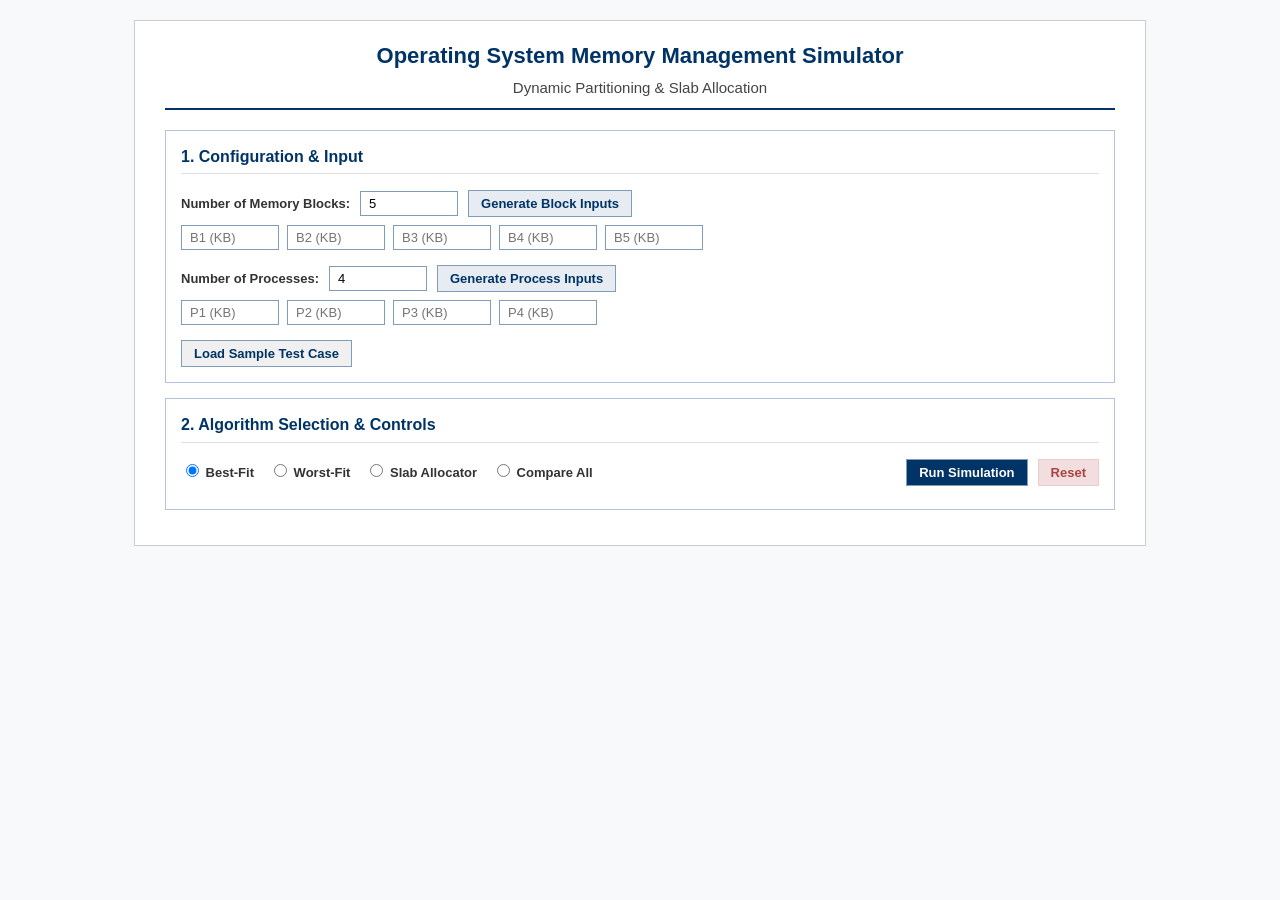
<file: index.html>
<!DOCTYPE html>
<html lang="en">
<head>
    <meta charset="UTF-8">
    <meta name="viewport" content="width=device-width, initial-scale=1.0">
    <title>OS Memory Management Simulator</title>
    <link rel="stylesheet" href="style.css">
</head>
<body>

    <div class="container">
        <!-- A. Header -->
        <header>
            <h1>Operating System Memory Management Simulator</h1>
            <h2>Dynamic Partitioning & Slab Allocation</h2>
        </header>

        <!-- B. Input Section -->
        <section class="card">
            <h3>1. Configuration & Input</h3>
            
            <div class="input-group">
                <label for="numBlocks">Number of Memory Blocks:</label>
                <input type="number" id="numBlocks" min="1" value="5">
                <button type="button" id="generateBlocksBtn">Generate Block Inputs</button>
            </div>
            <div id="blockInputsContainer" class="dynamic-inputs"></div>

            <div class="input-group" style="margin-top: 15px;">
                <label for="numProcesses">Number of Processes:</label>
                <input type="number" id="numProcesses" min="1" value="4">
                <button type="button" id="generateProcessesBtn">Generate Process Inputs</button>
            </div>
            <div id="processInputsContainer" class="dynamic-inputs"></div>

            <!-- Sample Test Case Button -->
            <div style="margin-top: 15px;">
                <button type="button" id="loadSampleBtn" class="secondary-btn">Load Sample Test Case</button>
            </div>
        </section>

        <!-- C. Algorithm Selection & D. Simulation Controls -->
        <section class="card">
            <h3>2. Algorithm Selection & Controls</h3>
            <div class="controls-row">
                <div class="algorithm-selection">
                    <label><input type="radio" name="algorithm" value="best" checked> Best-Fit</label>
                    <label><input type="radio" name="algorithm" value="worst"> Worst-Fit</label>
                    <label><input type="radio" name="algorithm" value="slab"> Slab Allocator</label>
                    <label><input type="radio" name="algorithm" value="compare"> Compare All</label>
                </div>
                <div class="simulation-buttons">
                    <button type="button" id="runSimulationBtn" class="primary-btn">Run Simulation</button>
                    <button type="button" id="resetBtn" class="danger-btn">Reset</button>
                </div>
            </div>

            <!-- Slab Specific Input -->
            <div id="slabConfigGroup" class="input-group" style="margin-top: 12px; display: none;">
                <label for="slabSizeInput">Slab Object Size (KB):</label>
                <input type="number" id="slabSizeInput" min="1" value="128">
                <span style="font-size: 11px; color: #555;">(Defines fixed object slot size for the Slab Allocator cache)</span>
            </div>

            <div id="errorMessage" class="error-msg"></div>
        </section>

        <!-- E. Results Section -->
        <section class="card" id="resultsSection" style="display: none;">
            <h3>3. Allocation Results</h3>
            <div class="table-container">
                <table id="resultsTable">
                    <thead>
                        <tr>
                            <th>Process ID</th>
                            <th>Process Size (KB)</th>
                            <th id="colBest">Best-Fit Allocation</th>
                            <th id="colWorst">Worst-Fit Allocation</th>
                            <th id="colSlab">Slab Allocator</th>
                            <th>Allocation Status</th>
                        </tr>
                    </thead>
                    <tbody id="resultsTableBody">
                        <!-- Populated via JavaScript -->
                    </tbody>
                </table>
            </div>
        </section>

        <!-- F. Memory Visualisation -->
        <section class="card" id="visualisationSection" style="display: none;">
            <h3>4. Memory Block Visualisation</h3>
            <div id="memoryVisualContainer">
                <!-- Visual blocks populated via JS -->
            </div>
            <div class="legend">
                <span class="legend-item"><span class="box allocated"></span> Allocated Space</span>
                <span class="legend-item"><span class="box free"></span> Remaining Free Space</span>
            </div>
        </section>

        <!-- G. Performance Summary -->
        <section class="card" id="summarySection" style="display: none;">
            <h3>5. Performance Summary</h3>
            <div id="summaryContent" class="summary-grid">
                <!-- Summary stats populated via JS -->
            </div>
        </section>
    </div>

    <script src="script.js"></script>
</body>
</html>
</file>
<file: style.css>
/* Academic Engineering Project Styling */
body {
    font-family: Arial, sans-serif;
    background-color: #f7f9fa;
    color: #222222;
    margin: 0;
    padding: 20px;
    line-height: 1.4;
}

.container {
    max-width: 950px;
    margin: 0 auto;
    background: #ffffff;
    border: 1px solid #cccccc;
    padding: 20px 30px;
}

header {
    text-align: center;
    border-bottom: 2px solid #003366;
    margin-bottom: 20px;
    padding-bottom: 10px;
}

header h1 {
    color: #003366;
    font-size: 22px;
    margin: 0 0 5px 0;
}

header h2 {
    color: #444444;
    font-size: 15px;
    font-weight: normal;
    margin: 0;
}

.card {
    border: 1px solid #b0c4de;
    background-color: #ffffff;
    padding: 15px;
    margin-bottom: 15px;
}

.card h3 {
    color: #003366;
    font-size: 16px;
    margin-top: 0;
    border-bottom: 1px solid #e0e0e0;
    padding-bottom: 5px;
}

label {
    font-size: 13px;
    font-weight: bold;
    color: #333333;
}

input[type="number"] {
    padding: 4px 8px;
    border: 1px solid #7f9db9;
    font-size: 13px;
    width: 80px;
}

button {
    background-color: #e6ecf2;
    border: 1px solid #7f9db9;
    color: #003366;
    padding: 5px 12px;
    font-size: 13px;
    cursor: pointer;
    font-weight: bold;
}

button:hover {
    background-color: #cfe2f3;
}

.primary-btn {
    background-color: #003366;
    color: #ffffff;
}

.primary-btn:hover {
    background-color: #002244;
}

.danger-btn {
    background-color: #f2dede;
    border-color: #ebccd1;
    color: #a94442;
}

.danger-btn:hover {
    background-color: #ebccd1;
}

.secondary-btn {
    background-color: #f0f0f0;
}

.dynamic-inputs {
    margin-top: 8px;
    display: flex;
    flex-wrap: wrap;
    gap: 8px;
}

.input-group {
    display: flex;
    align-items: center;
    gap: 10px;
    flex-wrap: wrap;
}

.controls-row {
    display: flex;
    justify-content: space-between;
    align-items: center;
    flex-wrap: wrap;
    gap: 15px;
}

.algorithm-selection {
    display: flex;
    gap: 15px;
    font-size: 13px;
    flex-wrap: wrap;
}

.simulation-buttons {
    display: flex;
    gap: 10px;
}

.error-msg {
    color: #cc0000;
    font-size: 12px;
    font-weight: bold;
    margin-top: 8px;
}

.table-container {
    overflow-x: auto;
}

table {
    width: 100%;
    border-collapse: collapse;
    font-size: 13px;
    margin-top: 5px;
}

table, th, td {
    border: 1px solid #b0c4de;
}

th {
    background-color: #003366;
    color: #ffffff;
    padding: 6px;
    text-align: center;
}

td {
    padding: 6px;
    text-align: center;
}

/* Memory Visualisation Styling */
#memoryVisualContainer {
    display: flex;
    flex-direction: column;
    gap: 10px;
    margin-top: 10px;
}

.block-bar-wrapper {
    display: flex;
    align-items: center;
    gap: 10px;
    font-size: 12px;
}

.block-label {
    width: 130px;
    font-weight: bold;
}

.block-bar {
    flex-grow: 1;
    height: 24px;
    border: 1px solid #7f9db9;
    display: flex;
    background-color: #e2efda;
}

.seg-allocated {
    background-color: #fce4d6;
    border-right: 1px solid #b0c4de;
    display: flex;
    align-items: center;
    justify-content: center;
    font-size: 11px;
    font-weight: bold;
    color: #a61c1c;
}

.seg-free {
    background-color: #e2efda;
    display: flex;
    align-items: center;
    justify-content: center;
    font-size: 11px;
    color: #274e13;
}

.legend {
    margin-top: 10px;
    font-size: 12px;
    display: flex;
    gap: 20px;
}

.legend-item {
    display: flex;
    align-items: center;
    gap: 5px;
}

.box {
    width: 14px;
    height: 14px;
    border: 1px solid #7f9db9;
    display: inline-block;
}

.box.allocated {
    background-color: #fce4d6;
}

.box.free {
    background-color: #e2efda;
}

.summary-grid {
    display: grid;
    grid-template-columns: repeat(auto-fit, minmax(220px, 1fr));
    gap: 10px;
    font-size: 13px;
}

.summary-item {
    background: #f4f6f9;
    border: 1px solid #d0d7de;
    padding: 8px 12px;
}

.summary-item span {
    font-weight: bold;
    color: #003366;
}
</file>
